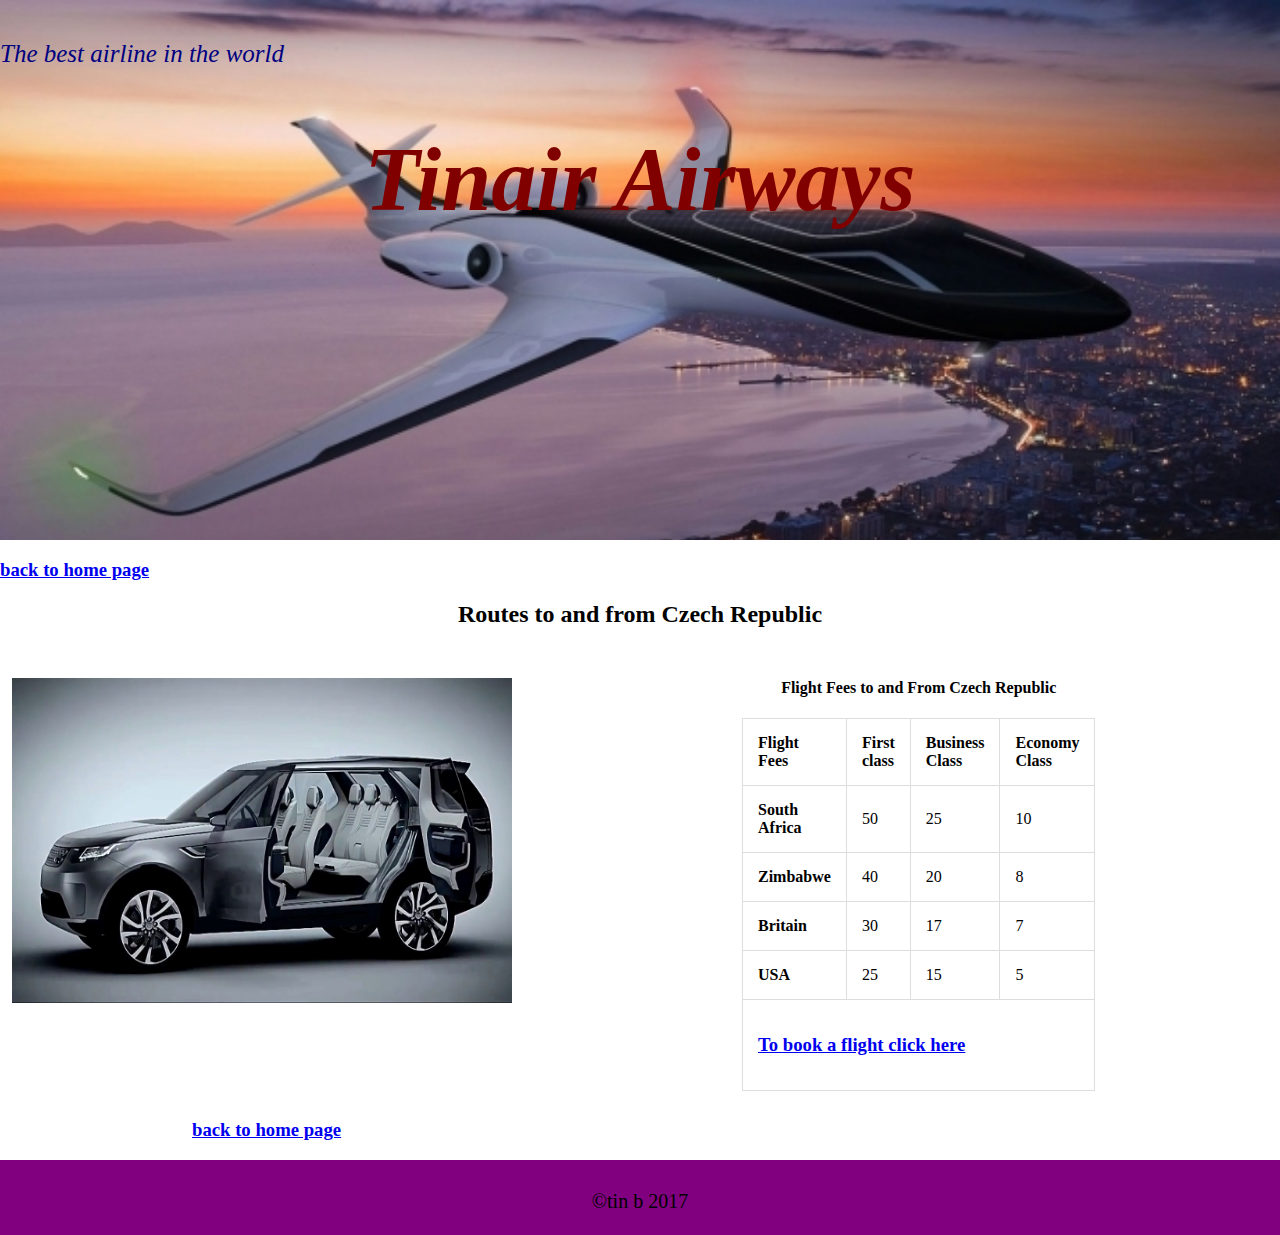
<file: czech.html>
<!DOCTYPE html>
<!-- saved from url=(0056)file:///C:/Users/Davidson/Documents/portfolio/index.html -->
<html>
<head>
	<meta http-equiv="Content-Type" content="text/html; charset=UTF-8">
	<title>TinAir airways | Airlines </title>
	<link href="css/style.css" rel="stylesheet" >
 
</head>
<body>

		<div class="wrapper">
		<span>The best airline in the world</span>

			<h1>Tinair Airways</h1>

		</div>
		  <a href="index.html"><h3>back to home page</h3></a>
				<div class="container">
			<h2>Routes to and from Czech Republic</h2>


		</div>
		
	</header>
		<section>
	<div class="content">

	
  	
	  	<a href="index.html"><img src="img/discovery.jpg" alt="picture" class="image">
	  	</a><br>
	
<table>
  <caption><h4>Flight Fees to and From Czech Republic</h4></caption>
  <thead>
    
<tr>
  <th>Flight Fees</th>
  <th>First class</th>
  <th>Business Class</th>
  <th>Economy Class</th>
  
  

</tr>
</thead>
<tfoot>
  
  <tr>
    <td colspan="5"><a href="book.html"><h3>To book a flight click here</h3></a></td>
  </tr>
</tfoot>
<tbody>
<tr>


<tr>
  <th> South Africa</th>
  <td>50</td>
  <td>25</td>
  <td>10</td>
  
</tr>




  <th>Zimbabwe</th>
  <td>40</td>
  <td>20</td>
  <td>8</td>
  
</tr>

<tr>
  <th>Britain</th>
  <td>30</td>
  <td>17</td>
  <td>7</td>
  
</tr>

<tr>
  <th>USA</th>
  <td>25</td>
  <td>15</td>
  <td>5</td>
  
</tr>



</tbody>
  
</table>
  </div>
  <a href="index.html"><h3>back to home page</h3></a>
	</section>

	
	
	<div class="footer">
	<footer>
		<p>&copy;tin b 2017</p>
	</footer>
	</div>
</body>
</html>
</file>
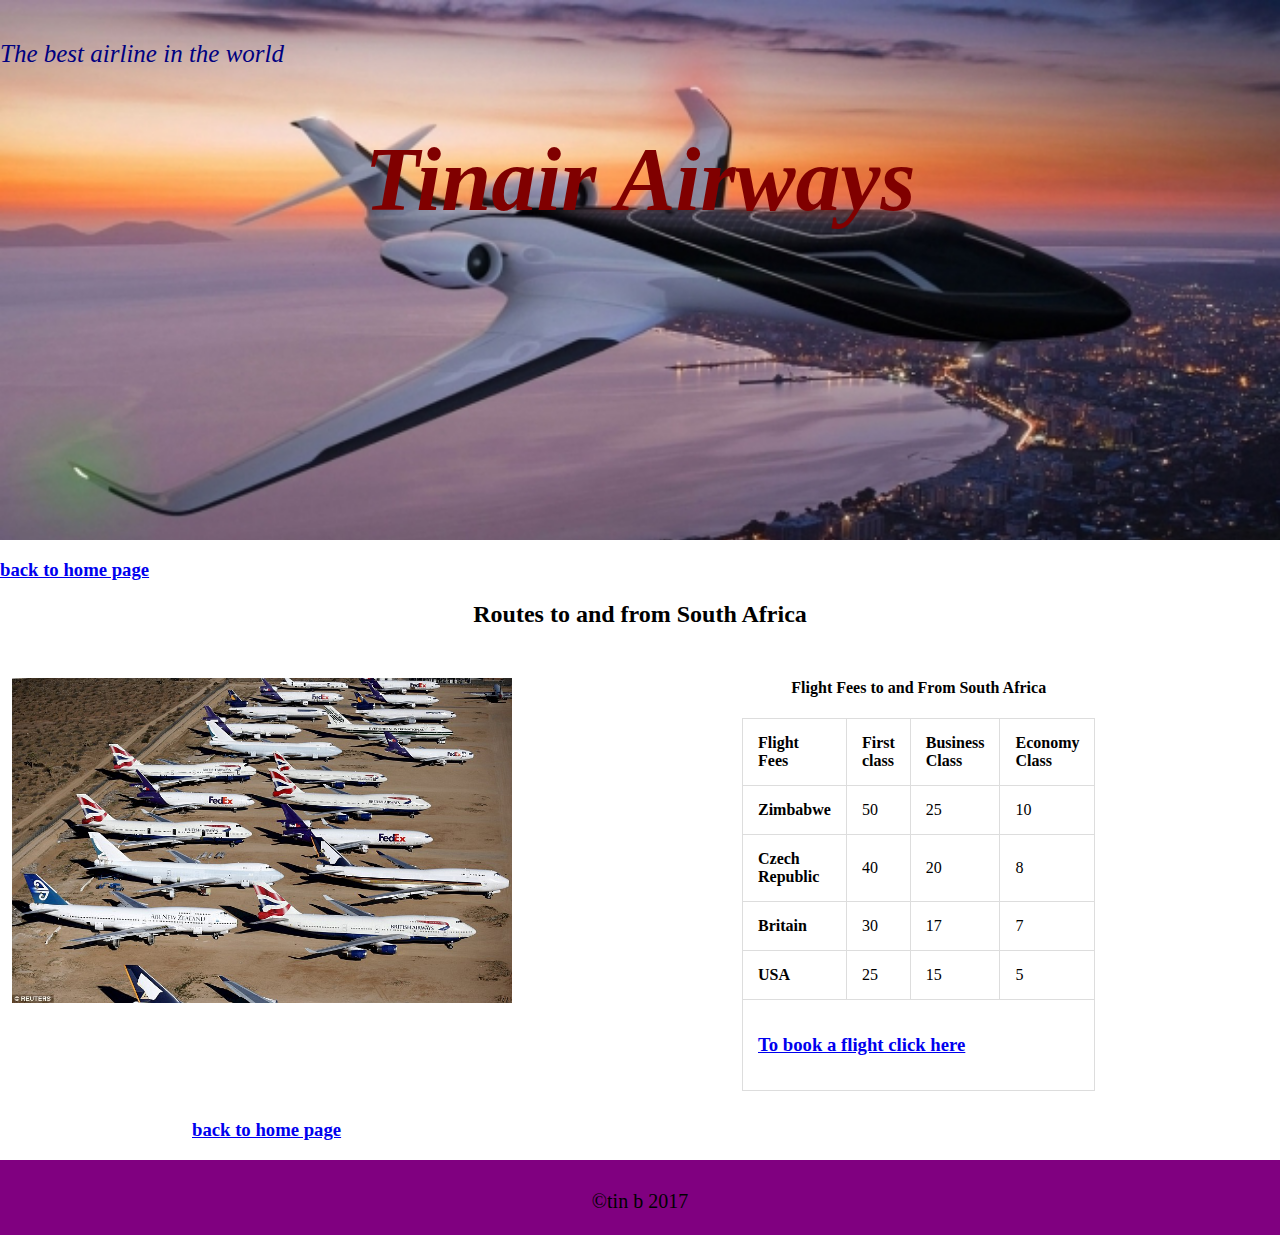
<file: southafrica.html>
<!DOCTYPE html>
<!-- saved from url=(0056)file:///C:/Users/Davidson/Documents/portfolio/index.html -->
<html>
<head>
	<meta http-equiv="Content-Type" content="text/html; charset=UTF-8">
	<title>TinAir airways | Airlines </title>
	<link href="css/style.css" rel="stylesheet" >
 
</head>
<body>

		<div class="wrapper">
		<span>The best airline in the world</span>

			<h1>Tinair Airways</h1>

		</div>
		  <a href="index.html"><h3>back to home page</h3></a>
				<div class="container">
			<h2>Routes to and from South Africa</h2>


		</div>
		
	</header>
		<section>
	<div class="content">

	
  	
	  	<a href="index.html"><img src="img/fedex.jpg" alt="picture" class="image">
	  	</a><br>
	
  <table>
  <caption><h4>Flight Fees to and From South Africa</h4></caption>
  <thead>
    
<tr>
  <th>Flight Fees</th>
  <th>First class</th>
  <th>Business Class</th>
  <th>Economy Class</th>
  
  

</tr>
</thead>
<tfoot>
  
  <tr>
    <td colspan="5"><a href="book.html"><h3>To book a flight click here</h3></a></td>
  </tr>
</tfoot>
<tbody>
<tr>


<tr>
  <th> Zimbabwe</th>
  <td>50</td>
  <td>25</td>
  <td>10</td>
  
</tr>




  <th>Czech Republic</th>
  <td>40</td>
  <td>20</td>
  <td>8</td>
  
</tr>

<tr>
  <th>Britain</th>
  <td>30</td>
  <td>17</td>
  <td>7</td>
  
</tr>

<tr>
  <th>USA</th>
  <td>25</td>
  <td>15</td>
  <td>5</td>
  
</tr>



</tbody>
  
</table>
  </div>
  <a href="index.html"><h3>back to home page</h3></a>
	</section>

	
	
	<div class="footer">
	<footer>
		<p>&copy;tin b 2017</p>
	</footer>
	</div>
</body>
</html>
</file>
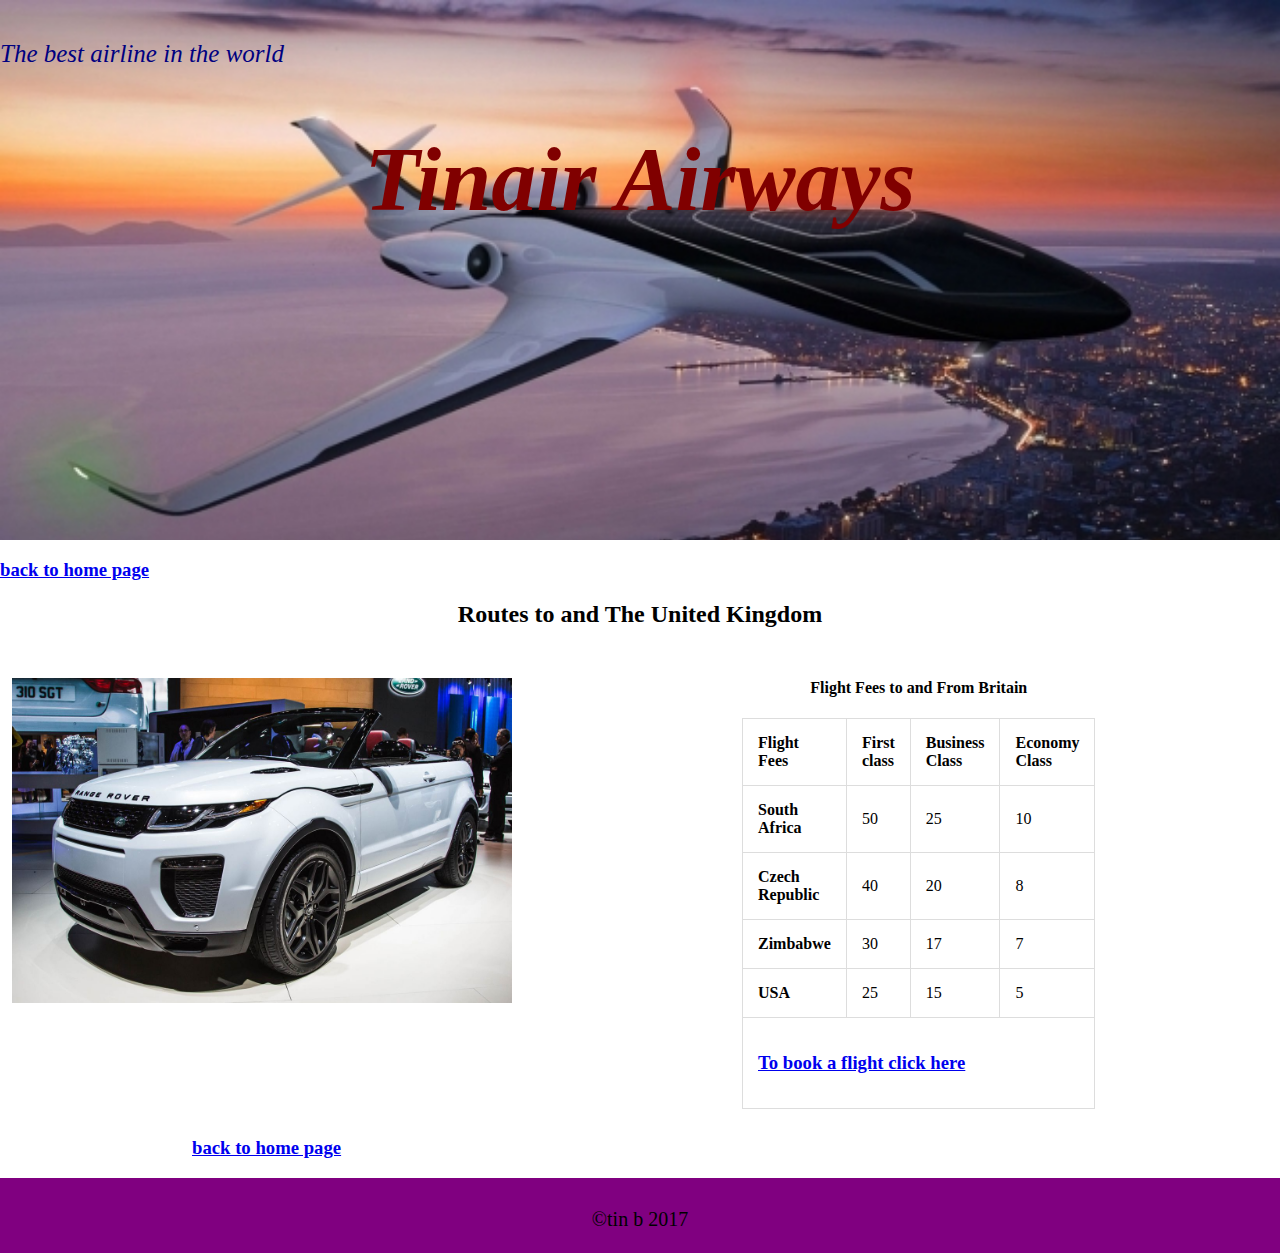
<file: unitedkingdom.html>
<!DOCTYPE html>
<!-- saved from url=(0056)file:///C:/Users/Davidson/Documents/portfolio/index.html -->
<html>
<head>
	<meta http-equiv="Content-Type" content="text/html; charset=UTF-8">
	<title>TinAir airways | Airlines </title>
	<link href="css/style.css" rel="stylesheet" >
 
</head>
<body>

		<div class="wrapper">
		<span>The best airline in the world</span>

			<h1>Tinair Airways</h1>

		</div>
		  <a href="index.html"><h3>back to home page</h3></a>
				<div class="container">
			<h2>Routes to and The United Kingdom</h2>


		</div>
		
	</header>
		<section>
	<div class="content">

	
  	
	  	<a href="index.html"><img src="img/range17.jpg" alt="picture" class="image">
	  	</a><br>
	
<table>
  <caption><h4>Flight Fees to and From Britain</h4></caption>
  <thead>
    
<tr>
  <th>Flight Fees</th>
  <th>First class</th>
  <th>Business Class</th>
  <th>Economy Class</th>
  
  

</tr>
</thead>
<tfoot>
  
  <tr>
    <td colspan="5"><a href="book.html"><h3>To book a flight click here</h3></a></td>
  </tr>
</tfoot>
<tbody>
<tr>


<tr>
  <th> South Africa</th>
  <td>50</td>
  <td>25</td>
  <td>10</td>
  
</tr>




  <th>Czech Republic</th>
  <td>40</td>
  <td>20</td>
  <td>8</td>
  
</tr>

<tr>
  <th>Zimbabwe</th>
  <td>30</td>
  <td>17</td>
  <td>7</td>
  
</tr>

<tr>
  <th>USA</th>
  <td>25</td>
  <td>15</td>
  <td>5</td>
  
</tr>



</tbody>
  
</table>
  </div>
  <a href="index.html"><h3>back to home page</h3></a>
	</section>

	
	
	<div class="footer">
	<footer>
		<p>&copy;tin b 2017</p>
	</footer>
	</div>
</body>
</html>
</file>
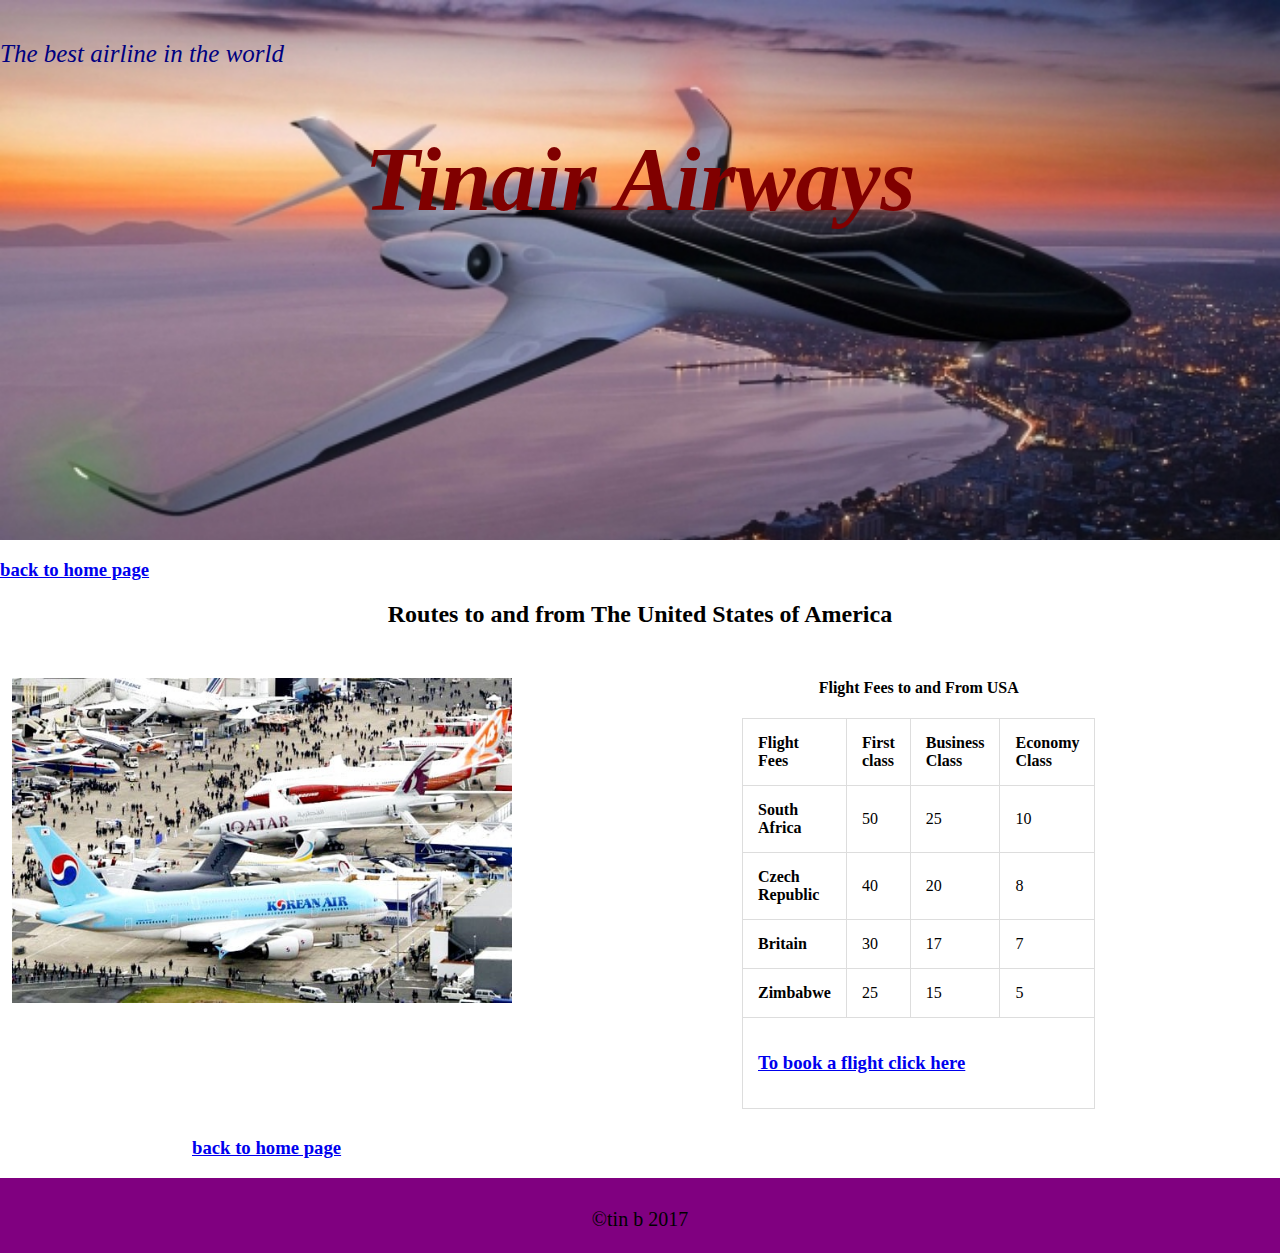
<file: usa.html>
<!DOCTYPE html>
<!-- saved from url=(0056)file:///C:/Users/Davidson/Documents/portfolio/index.html -->
<html>
<head>
	<meta http-equiv="Content-Type" content="text/html; charset=UTF-8">
	<title>TinAir airways | Airlines </title>
	<link href="css/style.css" rel="stylesheet" >
 
</head>
<body>

		<div class="wrapper">
		<span>The best airline in the world</span>

			<h1>Tinair Airways</h1>

		</div>
          <a href="index.html"><h3>back to home page</h3></a>
				<div class="container">
			<h2>Routes to and from The United States of America</h2>


		</div>
		
	</header>
		<section>
	<div class="content">

	
  	
	  	<a href="index.html"><img src="img/qatar.jpg" alt="picture" class="image">
	  	</a><br>
	
<table>
  <caption><h4>Flight Fees to and From USA</h4></caption>
  <thead>
    
<tr>
  <th>Flight Fees</th>
  <th>First class</th>
  <th>Business Class</th>
  <th>Economy Class</th>
  
  

</tr>
</thead>
<tfoot>
  
  <tr>
    <td colspan="5"><a href="book.html"><h3>To book a flight click here</h3></a></td>
  </tr>
</tfoot>
<tbody>
<tr>


<tr>
  <th> South Africa</th>
  <td>50</td>
  <td>25</td>
  <td>10</td>
  
</tr>




  <th>Czech Republic</th>
  <td>40</td>
  <td>20</td>
  <td>8</td>
  
</tr>

<tr>
  <th>Britain</th>
  <td>30</td>
  <td>17</td>
  <td>7</td>
  
</tr>

<tr>
  <th>Zimbabwe</th>
  <td>25</td>
  <td>15</td>
  <td>5</td>
  
</tr>



</tbody>
  
</table>
  </div>
  <a href="index.html"><h3>back to home page</h3></a>
	</section>

	
	
	<div class="footer">
	<footer>
		<p>&copy;tin b 2017</p>
	</footer>
	</div>
</body>
</html>
</file>
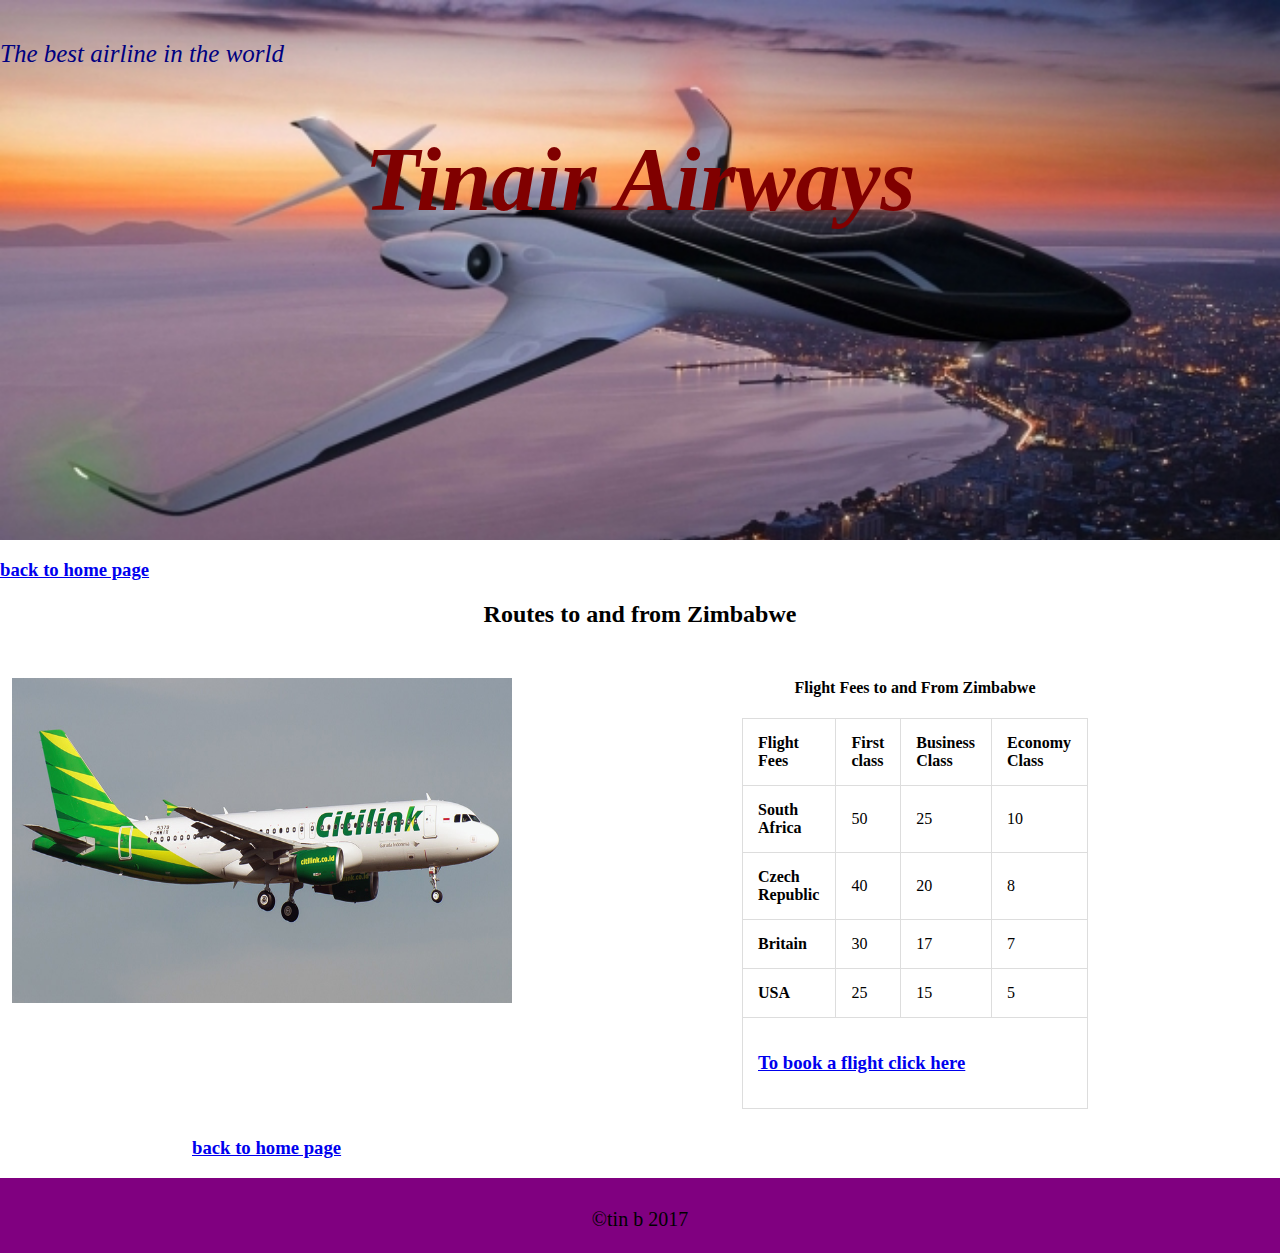
<file: zimbabwe.html>
<!DOCTYPE html>
<!-- saved from url=(0056)file:///C:/Users/Davidson/Documents/portfolio/index.html -->
<html>
<head>
	<meta http-equiv="Content-Type" content="text/html; charset=UTF-8">
	<title>TinAir airways | Airlines </title>
	<link href="css/style.css" rel="stylesheet" >
 
</head>
<body>

		<div class="wrapper">
		<span>The best airline in the world</span>
			<h1>Tinair Airways</h1>

		</div>
		<a href="index.html"><h3>back to home page</h3></a>
				<div class="container">
			<h2>Routes to and from Zimbabwe</h2>


		</div>
		
	</header>
		<section>
	<div class="content">

	
  	
	  	<a href="index.html"><img src="img/plane1.jpg" alt="picture" class="image">
	  	</a><br>
	
<table>
  <caption><h4>Flight Fees to and From Zimbabwe</h4></caption>
  <thead>
    
<tr>
  <th>Flight Fees</th>
  <th>First class</th>
  <th>Business Class</th>
  <th>Economy Class</th>
  
  

</tr>
</thead>
<tfoot>
  
  <tr>
    <td colspan="5"><a href="book.html"><h3>To book a flight click here</h3></a></td>
  </tr>
</tfoot>
<tbody>
<tr>


<tr>
  <th> South Africa</th>
  <td>50</td>
  <td>25</td>
  <td>10</td>
  
</tr>




  <th>Czech Republic</th>
  <td>40</td>
  <td>20</td>
  <td>8</td>
  
</tr>

<tr>
  <th>Britain</th>
  <td>30</td>
  <td>17</td>
  <td>7</td>
  
</tr>

<tr>
  <th>USA</th>
  <td>25</td>
  <td>15</td>
  <td>5</td>
  
</tr>



</tbody>
  
</table>
	</div>
  <a href="index.html"><h3>back to home page</h3></a>
	</section>

	
	
	<div class="footer">
	<footer>
		<p>&copy;tin b 2017</p>
	</footer>
	</div>
</body>
</html>
</file>
<file: css/style.css>
body{
	margin:0;
}
section{
	width:70%;
	margin: 0 auto;
}




.wrapper{
	padding-top: 0px;
	
	font-style: italic;
	background-color: black;
	background-image: url("../img/aero1.jpg");
	height:500px;
	background-repeat: no-repeat;
	background-size: 100%;
	font-style: italic;
	padding-top: 40px;
	color: navy;
	
}
h1{
	font-size: 90px;
	text-align: center;
	font-style: italic;
	color: maroon;
}

.content{
	display:flex;
}


.image{
	height:325px;
	width:500px;
	margin-left:-180px;
	margin-bottom: 50px;
	margin-top:30px;

}

/**pictures on home pages**/
.imge{


	height:350px;
	width:450px;
	//margin-left:-180px;
	padding:20px;
}
.ptag{

}
.primary{
	display:flex;

}

/*******table***/

table, td, th {    
    border: 1px solid #ddd;
    text-align: left;

}

table {

    border-collapse: collapse;
    width: 40%;
margin:10px 0 10px 230px;

}

th, td {
    padding: 15px;
}

.packages{
	display: inline-block;
	float: left;
	width: 45%;
	vertical-align:top; 
}
/**footer**/
footer{
	height:20%;
	font-size: 20px;
	padding-top: 10px;
}

.footer{
background-color: purple;
height:75px;
text-align:center;
}

.prd{
	font-size:15px;
	font-weight:;
	
}
h2{
	text-align:center;
}
span{
	font-size: 25px

}
</file>
